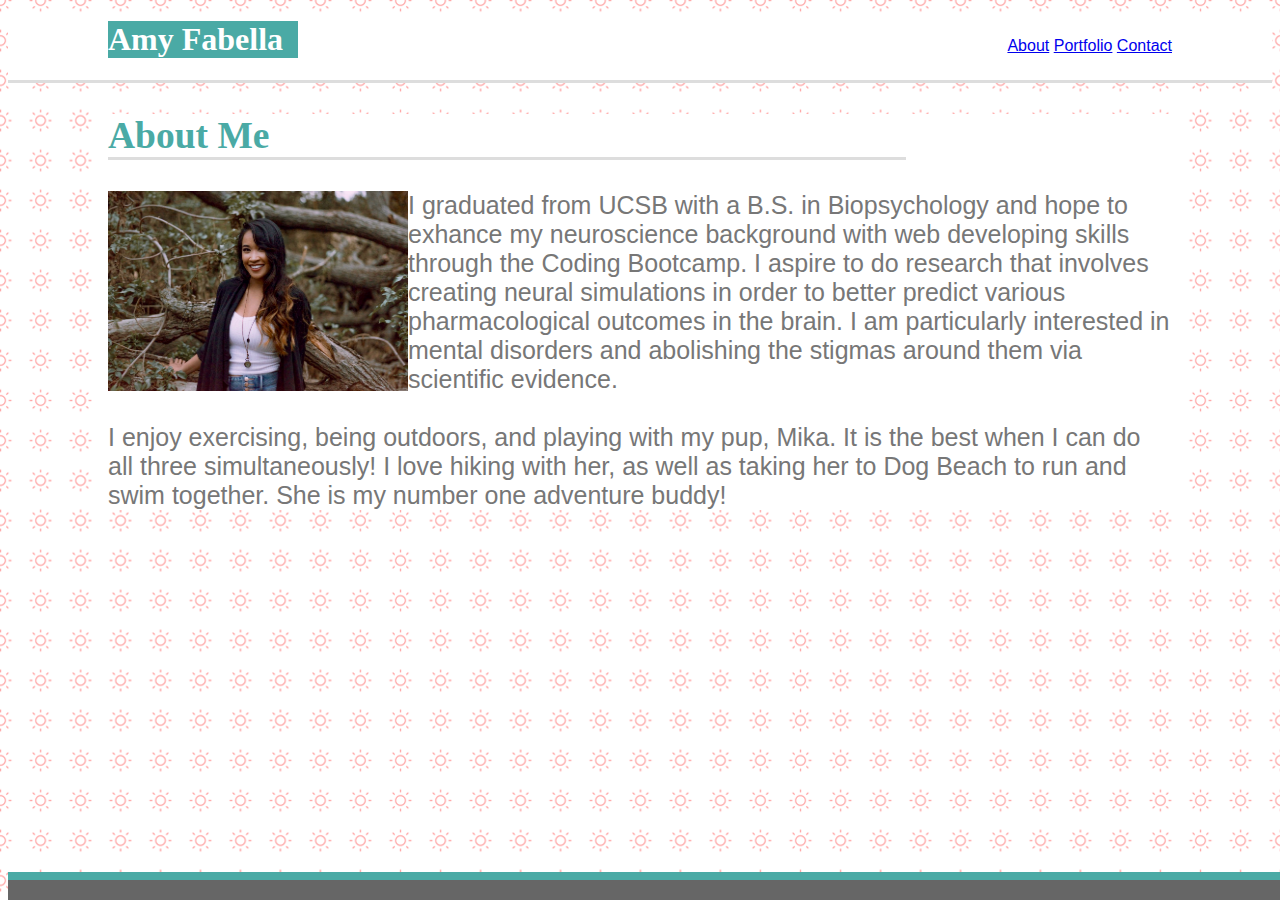
<file: index.html>
<!DOCTYPE html>
<html lang="en-us">

<head>

  <meta charset="UTF-8">
  <meta http-equiv="X-UA-Compatible" content="IE=edge">
  <meta name="viewport" content="width = device-width, initial-scale = 1">

  <title>Portfolio</title>

  <link rel="stylesheet" type="text/css" href="../assets/css/style.css">

</head>

<body background="../assets/images/let-there-be-sun.png">

    <div class="container">
    
        <div class="header">
            <ul class="nav-bar">
                <li><a href="index.html">About</a></li>
                <li><a href="portfolio.html">Portfolio</a></li>
                <li><a href="contact.html">Contact</a></li>
             </ul>
            <h1 class="name">Amy Fabella</h1>
        </div>      

        <div class="details">
            <h2 class="about">About Me</h2>
            <img src="../assets/images/amy_headshotcopy.jpg" alt="My Image">
            <p1>I graduated from UCSB with a B.S. in Biopsychology and hope to exhance my neuroscience background with web developing skills through the Coding Bootcamp. I aspire to do research that involves creating neural simulations in order to better predict various pharmacological outcomes in the brain. I am particularly interested in mental disorders and abolishing the stigmas around them via scientific evidence.</p1>
            <br><br>
            <p2>I enjoy exercising, being outdoors, and playing with my pup, Mika. It is the best when I can do all three simultaneously! I love hiking with her, as well as taking her to Dog Beach to run and swim together. She is my number one adventure buddy!</p2>
        </div>

    </div>
        

</body>

<footer class="footer"></footer>

</html>
</file>
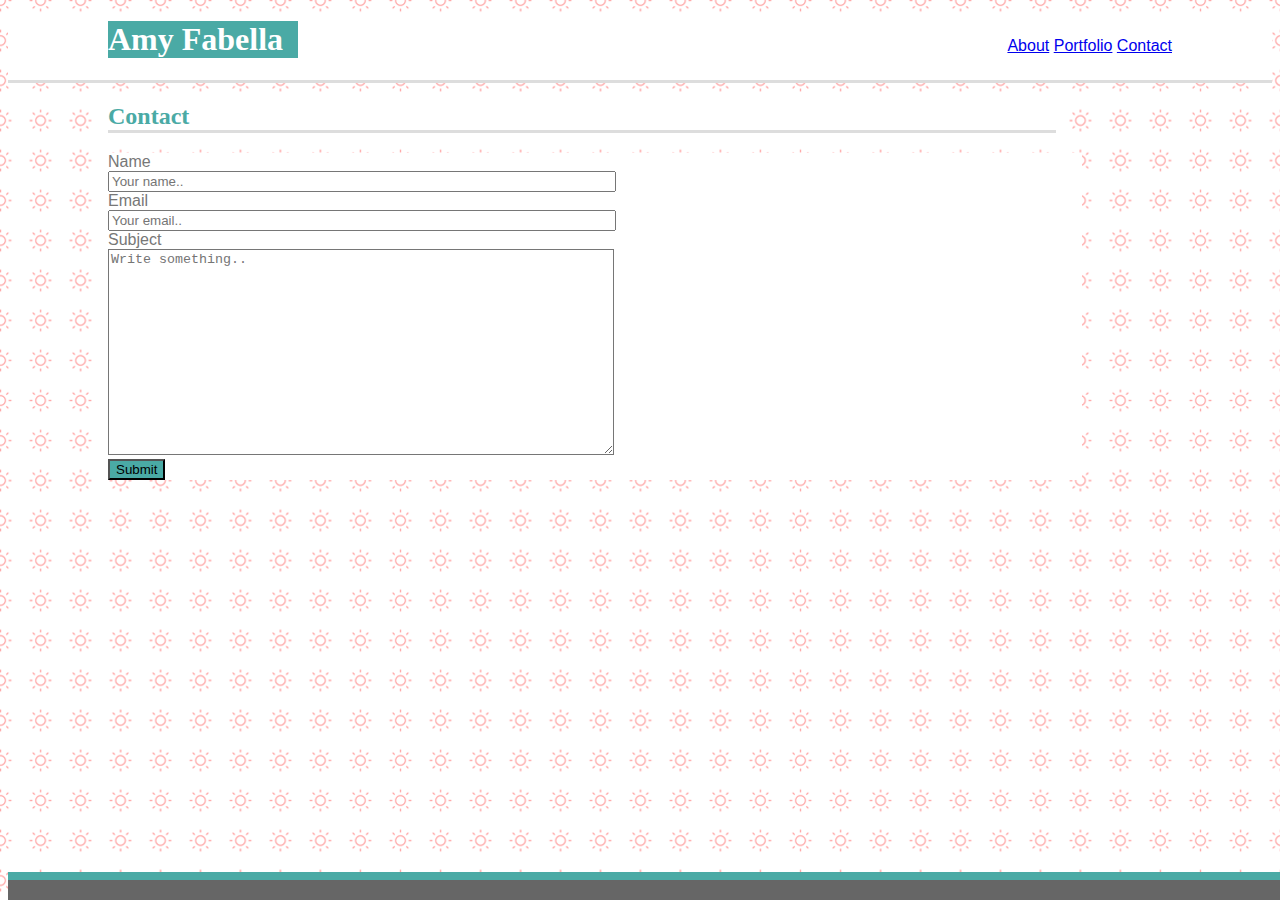
<file: contact.html>
<!DOCTYPE html>
<html lang="en-us">

<head>

  <meta charset="UTF-8">
  <meta http-equiv="X-UA-Compatible" content="IE=edge">
  <meta name="viewport" content="width = device-width, initial-scale = 1">

  <title>Portfolio</title>

  <link rel="stylesheet" type="text/css" href="../assets/css/style.css">
 
</head>

<body background="../assets/images/let-there-be-sun.png">

    <div class="container"></div>
    
      <div class="header">
        <ul class="nav-bar">
          <li><a href="index.html">About</a></li>
          <li><a href="portfolio.html">Portfolio</a></li>
          <li><a href="contact.html">Contact</a></li>
        </ul>
        <h1 class="name">Amy Fabella</h1>
      </div>
      
      <div>
        <h2 class="contact">Contact</h2>
      </div>

      <div class="form">
        <form action="action_page.php">
      
          <label for="name">Name</label>
          <input type="text" id="name" name="name" placeholder="Your name..">
      
          <label for="email">Email</label>
          <input type="text" id="email" name="email" placeholder="Your email..">
      
          <label for="subject">Subject</label>
          <textarea id="subject" name="subject" placeholder="Write something.." style="height:200px"></textarea>
      
          <input type="submit" value="Submit" class="submit">
      
        </form>
      </div>

    </div>

</body>

<footer class="footer"></footer>

</html>
</file>
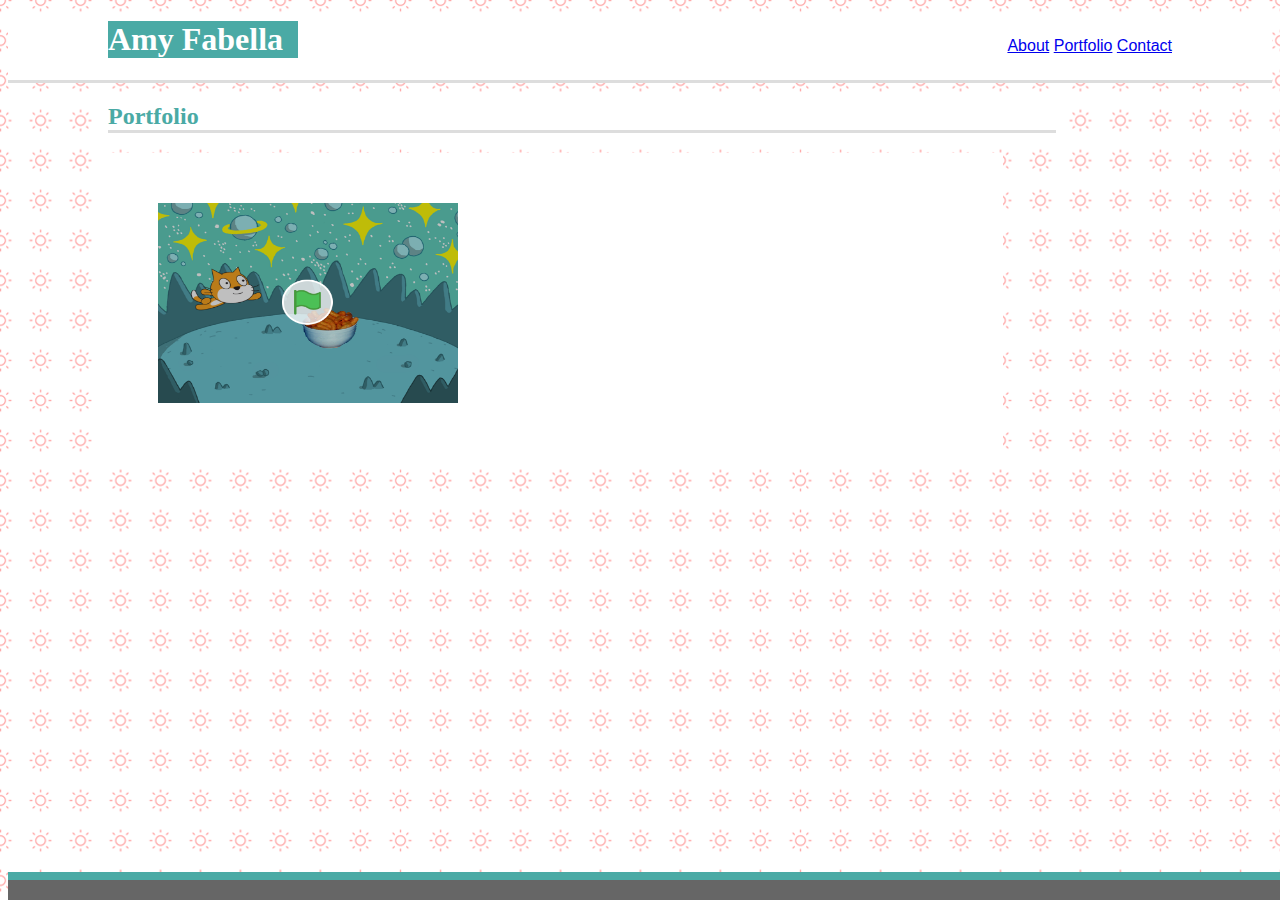
<file: portfolio.html>
<!DOCTYPE html>
<html lang="en-us">

<head>

  <meta charset="UTF-8">
  <meta http-equiv="X-UA-Compatible" content="IE=edge">
  <meta name="viewport" content="width = device-width, initial-scale = 1">

  <title>Portfolio</title>

  <link rel="stylesheet" type="text/css" href="../assets/css/style.css">
 
</head>

<body background="../assets/images/let-there-be-sun.png">

  <div class="container"></div>
    
    <div class="header">
      <ul class="nav-bar">
        <li><a href="index.html">About</a></li>
        <li><a href="portfolio.html">Portfolio</a></li>
        <li><a href="contact.html">Contact</a></li>
      </ul>
      <h1 class="name">Amy Fabella</h1>
    </div>  

    <div class="game">
      <h2 class="portfolio">Portfolio</h2>
      <a href="https://scratch.mit.edu/projects/353002990"><img src="../assets/images/Cheesy_Puff.png" alt="Cheesy Puff Chase!" class="cheese"></a>
    </div>

  
  </div>

</body>

<footer class="footer"></footer>

</html>
</file>
<file: assets/css/style.css>
.container {
    size:960px;
}


.header {
    background-color:#ffffff;
    border-bottom:#dddddd solid 3px;
}

.name {
    color:white;
    background-color:#4aaaa5;
    font-family:'Times New Roman', Times, serif;
    width:15%;
    margin-left:100px;
}

.nav-bar {
    display:inline;
    background-color:white;
    float:right;
    font-family:Arial, Helvetica, sans-serif;
    margin-right:100px;
}

li {
    display:inline;
    font-family:Arial, Helvetica, sans-serif;
    color:#777777;
}

.about, .portfolio, .contact {
    color:#4aaaa5;
    font-family:'Times New Roman', Times, serif;
    margin-left:100px;
    margin-right:100px;
    border-bottom: 3px solid #dddddd;
    width:75%;
    background-color:white;
}

.about {
    margin-left:0px;
}

img {
    float:left;
    width:300px;
    height:200px;
}

.details {
    overflow:visible;
    background-color:white;
    font-family:Arial, Helvetica, sans-serif;
    color:#777777;
    font-size:25px;
    margin-left:100px;
    margin-right:100px;
}

a {
    height:50px;
    width:50px;
}

.cheese {
    margin-left:100px;
    margin-right:100px;
    background-color:white;
    padding:50px 545px 50px 50px;
}

.form {
    font-family:Arial, Helvetica, sans-serif;
    color:#777777;
    box-sizing: border-box;
    resize:vertical;
    margin-left:100px;
    margin-right:190px;
    background-color:white;
}

form {
    text-align:left;
    width:100px;
}

#name, #email, #subject {
    width:500px;
}

#subject {
    background-color:white;
    color:#777777;
}

.submit {
    background-color:#4aaaa5;
}

.footer {
    background-color:#666666;
    border-top:#4aaaa5 solid 8px;
    height:20px;
    width:100%;
    position:absolute;
    bottom:0;
}
</file>
